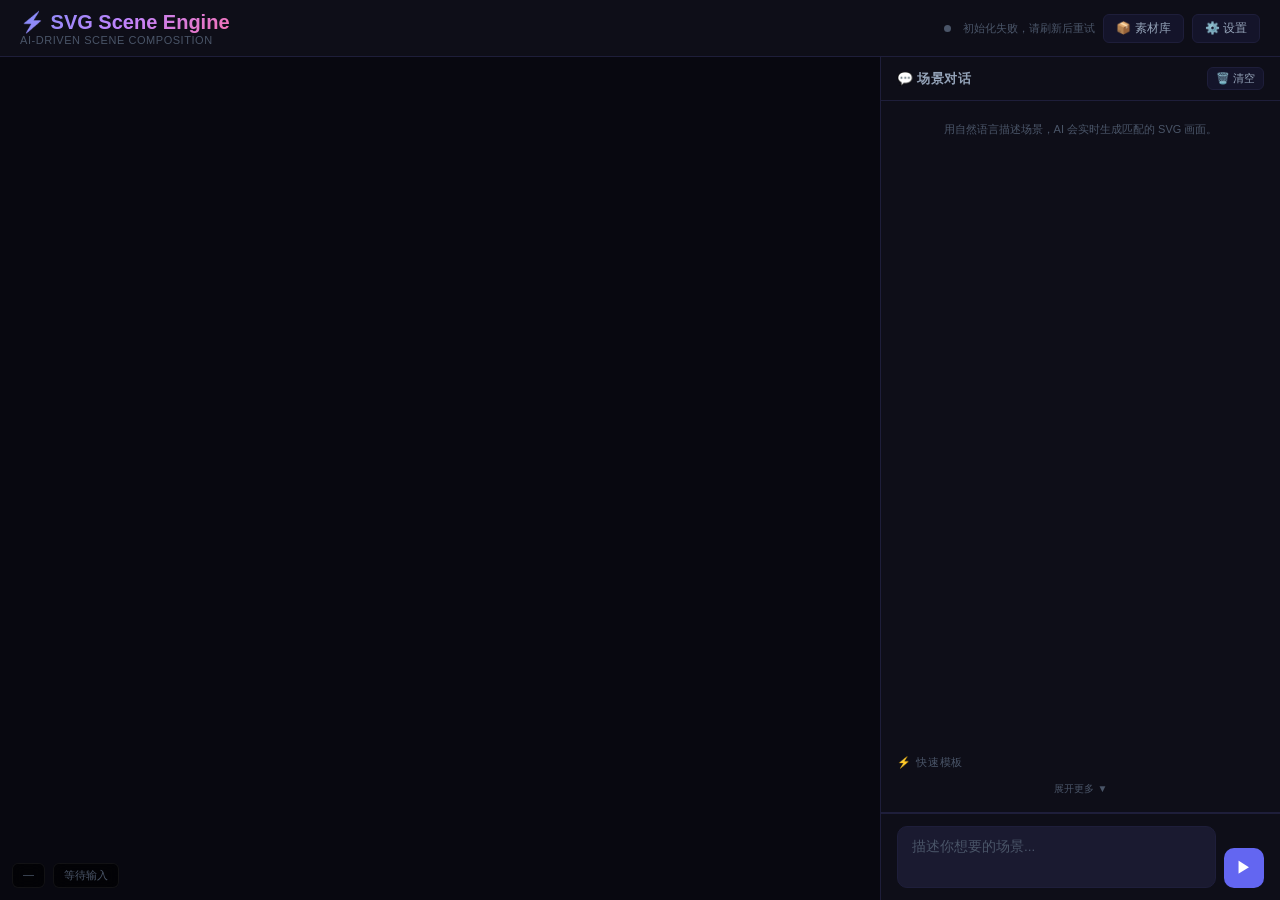
<file: index.html>
<!DOCTYPE html>
<html lang="zh-CN">
<head>
  <meta charset="UTF-8">
  <meta name="viewport" content="width=device-width, initial-scale=1.0">
  <title>SVG Scene Engine — AI 场景合成</title>
  <style>
    :root {
      --bg: #08080e;
      --bg-panel: #0e0e18;
      --bg-card: #14142a;
      --bg-input: #1a1a30;
      --border: #1e1e3a;
      --border-focus: #4f6ef7;
      --text: #e2e8f0;
      --text2: #94a3b8;
      --text3: #4a5568;
      --accent: #6366f1;
      --accent-light: #818cf8;
      --green: #4ade80;
      --red: #f87171;
      --radius: 10px;
    }
    * { margin: 0; padding: 0; box-sizing: border-box; }
    body {
      font-family: 'Inter', -apple-system, BlinkMacSystemFont, 'Segoe UI', sans-serif;
      background: var(--bg);
      color: var(--text);
      height: 100vh;
      display: flex;
      flex-direction: column;
      overflow: hidden;
    }

    /* ── Header ── */
    .header {
      padding: 10px 20px;
      background: var(--bg-panel);
      border-bottom: 1px solid var(--border);
      display: flex;
      align-items: center;
      justify-content: space-between;
      flex-shrink: 0;
    }
    .header-left { display: flex; align-items: center; gap: 12px; }
    .logo {
      font-size: 20px;
      font-weight: 700;
      background: linear-gradient(135deg, #818cf8, #c084fc, #f472b6);
      -webkit-background-clip: text; -webkit-text-fill-color: transparent;
    }
    .logo-sub {
      font-size: 11px;
      color: var(--text3);
      letter-spacing: 0.05em;
    }
    .header-right { display: flex; gap: 8px; align-items: center; }
    .status-dot {
      width: 7px; height: 7px; border-radius: 50%;
      background: var(--text3);
      display: inline-block;
      margin-right: 4px;
    }
    .status-dot.ready { background: var(--green); box-shadow: 0 0 6px var(--green); }
    .status-text { font-size: 11px; color: var(--text3); }
    .status-text.ready { color: var(--green); }
    .hdr-btn {
      background: var(--bg-card);
      border: 1px solid var(--border);
      border-radius: 6px;
      padding: 5px 12px;
      color: var(--text2);
      font-size: 12px;
      cursor: pointer;
      transition: all 0.15s;
    }
    .hdr-btn:hover { border-color: var(--accent); color: var(--text); }

    /* ── Main ── */
    .main {
      flex: 1;
      display: flex;
      overflow: hidden;
    }

    /* ── Scene Panel ── */
    .scene-panel {
      flex: 1;
      display: flex;
      flex-direction: column;
      min-width: 0;
      position: relative;
    }
    #scene-container {
      flex: 1;
      position: relative;
      overflow: hidden;
      background: #080810;
    }
    /* Scene overlay info */
    .scene-info {
      position: absolute;
      bottom: 12px; left: 12px;
      display: flex; gap: 8px;
      z-index: 10;
      pointer-events: none;
    }
    .scene-badge {
      background: rgba(0,0,0,0.6);
      backdrop-filter: blur(8px);
      border: 1px solid rgba(255,255,255,0.06);
      border-radius: 6px;
      padding: 4px 10px;
      font-size: 11px;
      color: var(--text3);
    }

    /* ── Chat Panel ── */
    .chat-panel {
      width: 400px;
      display: flex;
      flex-direction: column;
      border-left: 1px solid var(--border);
      background: var(--bg-panel);
      flex-shrink: 0;
    }
    .chat-header {
      padding: 10px 16px;
      border-bottom: 1px solid var(--border);
      display: flex;
      align-items: center;
      justify-content: space-between;
    }
    .chat-header h2 {
      font-size: 13px;
      font-weight: 600;
      color: var(--text2);
      letter-spacing: 0.03em;
    }
    .chat-messages {
      flex: 1;
      overflow-y: auto;
      padding: 16px;
      scroll-behavior: smooth;
    }
    .chat-messages::-webkit-scrollbar { width: 4px; }
    .chat-messages::-webkit-scrollbar-track { background: transparent; }
    .chat-messages::-webkit-scrollbar-thumb { background: var(--border); border-radius: 4px; }

    .chat-msg {
      margin-bottom: 14px;
      padding: 10px 14px;
      border-radius: var(--radius);
      font-size: 13.5px;
      line-height: 1.6;
      max-width: 92%;
      animation: msgIn 0.2s ease-out;
    }
    @keyframes msgIn {
      from { opacity: 0; transform: translateY(6px); }
      to { opacity: 1; transform: translateY(0); }
    }
    .chat-msg.user {
      background: linear-gradient(135deg, #1e3a5f, #1a2d4a);
      margin-left: auto;
      border-bottom-right-radius: 3px;
    }
    .chat-msg.ai {
      background: var(--bg-card);
      border-bottom-left-radius: 3px;
      border: 1px solid var(--border);
    }
    .chat-msg.system {
      background: transparent;
      color: var(--text3);
      font-size: 11px;
      text-align: center;
      max-width: 100%;
      padding: 4px;
    }
    .chat-msg.error {
      background: rgba(248,113,113,0.1);
      border: 1px solid rgba(248,113,113,0.2);
      color: var(--red);
      font-size: 12px;
    }

    /* ── Templates Gallery ── */
    .templates-section {
      padding: 12px 16px;
      border-bottom: 1px solid var(--border);
      max-height: 200px;
      overflow-y: auto;
    }
    .templates-section::-webkit-scrollbar { width: 3px; }
    .templates-section::-webkit-scrollbar-thumb { background: var(--border); border-radius: 3px; }
    .templates-title {
      font-size: 11px;
      color: var(--text3);
      text-transform: uppercase;
      letter-spacing: 0.08em;
      margin-bottom: 8px;
    }
    .templates-grid {
      display: grid;
      grid-template-columns: 1fr 1fr;
      gap: 6px;
    }
    .tmpl-card {
      color: inherit;
      font: inherit;
      text-align: left;
      background: var(--bg-card);
      border: 1px solid var(--border);
      border-radius: 8px;
      padding: 8px 10px;
      cursor: pointer;
      transition: all 0.15s;
      display: flex;
      align-items: center;
      gap: 8px;
    }
    .tmpl-card:hover {
      border-color: var(--accent);
      background: rgba(99,102,241,0.06);
      transform: translateY(-1px);
    }
    .tmpl-icon { font-size: 18px; flex-shrink: 0; }
    .tmpl-info { min-width: 0; }
    .tmpl-name {
      font-size: 12px;
      font-weight: 600;
      color: var(--text);
      white-space: nowrap;
      overflow: hidden;
      text-overflow: ellipsis;
    }
    .tmpl-desc {
      font-size: 10px;
      color: var(--text3);
      white-space: nowrap;
      overflow: hidden;
      text-overflow: ellipsis;
    }
    .templates-toggle {
      display: flex;
      align-items: center;
      justify-content: center;
      gap: 4px;
      padding: 4px;
      font-size: 10px;
      color: var(--text3);
      cursor: pointer;
      transition: color 0.15s;
    }
    .templates-toggle:hover { color: var(--text2); }

    /* ── Input Area ── */
    .chat-input-area {
      padding: 12px 16px;
      border-top: 1px solid var(--border);
      background: var(--bg-panel);
    }
    .chat-input-row {
      display: flex;
      gap: 8px;
      align-items: flex-end;
    }
    #chat-input {
      flex: 1;
      background: var(--bg-input);
      border: 1px solid var(--border);
      border-radius: var(--radius);
      padding: 10px 14px;
      color: var(--text);
      font-size: 13.5px;
      outline: none;
      resize: none;
      font-family: inherit;
      line-height: 1.5;
      transition: border-color 0.15s;
    }
    #chat-input:focus { border-color: var(--border-focus); }
    #chat-input::placeholder { color: var(--text3); }
    #send-btn {
      background: var(--accent);
      border: none;
      border-radius: var(--radius);
      width: 40px; height: 40px;
      color: white;
      cursor: pointer;
      font-size: 16px;
      display: flex;
      align-items: center;
      justify-content: center;
      transition: all 0.15s;
      flex-shrink: 0;
    }
    #send-btn:hover { background: #4f5bd5; transform: scale(1.05); }
    #send-btn:disabled { opacity: 0.4; cursor: not-allowed; transform: none; }

    /* ── Streaming ── */
    .stream-cursor {
      animation: cursorBlink 0.8s step-end infinite;
      color: var(--accent-light);
      font-weight: bold;
      margin-left: 1px;
    }
    @keyframes cursorBlink {
      0%, 100% { opacity: 1; }
      50% { opacity: 0; }
    }
    .chat-msg[data-streaming="true"] {
      border-left: 2px solid var(--accent);
      padding-left: 12px;
    }
    .chat-msg[data-streaming="true"] .scene-flash {
      display: inline-block;
      width: 6px; height: 6px;
      border-radius: 50%;
      background: var(--green);
      margin-left: 6px;
      animation: flashPulse 0.6s ease-out;
      vertical-align: middle;
    }
    @keyframes flashPulse {
      0% { transform: scale(1.5); opacity: 1; }
      100% { transform: scale(1); opacity: 0; }
    }

    /* ── Settings Modal ── */
    .overlay {
      display: none;
      position: fixed;
      inset: 0;
      background: rgba(0,0,0,0.6);
      backdrop-filter: blur(4px);
      z-index: 100;
      align-items: center;
      justify-content: center;
    }
    .overlay[open] { display: flex; border: 0; margin: auto; padding: 0; background: transparent; color: inherit; }
    .overlay::backdrop { background: rgba(0,0,0,.64); }
    .modal {
      background: var(--bg-panel);
      border: 1px solid var(--border);
      border-radius: 14px;
      padding: 28px;
      width: 420px;
      max-width: 92vw;
      box-shadow: 0 24px 48px rgba(0,0,0,0.4);
    }
    .modal h2 {
      font-size: 16px;
      font-weight: 600;
      margin-bottom: 20px;
      display: flex;
      align-items: center;
      gap: 8px;
    }
    .modal label {
      display: block;
      font-size: 11px;
      color: var(--text3);
      text-transform: uppercase;
      letter-spacing: 0.06em;
      margin-bottom: 4px;
      margin-top: 14px;
    }
    .modal input, .modal select {
      width: 100%;
      background: var(--bg-input);
      border: 1px solid var(--border);
      border-radius: 8px;
      padding: 9px 12px;
      color: var(--text);
      font-size: 13px;
      outline: none;
      transition: border-color 0.15s;
    }
    .modal input:focus { border-color: var(--border-focus); }
    .modal .btn-row {
      display: flex;
      gap: 8px;
      margin-top: 24px;
      justify-content: flex-end;
    }
    .modal button {
      padding: 8px 18px;
      border-radius: 8px;
      border: none;
      cursor: pointer;
      font-size: 13px;
      font-weight: 500;
      transition: all 0.15s;
    }
    .btn-save { background: var(--accent); color: white; }
    .btn-save:hover { background: #4f5bd5; }
    .btn-cancel { background: var(--bg-card); color: var(--text2); border: 1px solid var(--border); }
    .btn-cancel:hover { border-color: var(--text3); }
    .preset-row {
      display: flex; gap: 6px; margin-top: 8px; flex-wrap: wrap;
    }
    .preset-chip {
      background: var(--bg-card);
      border: 1px solid var(--border);
      border-radius: 16px;
      padding: 3px 10px;
      font-size: 11px;
      color: var(--text2);
      cursor: pointer;
      transition: all 0.15s;
    }
    .preset-chip:hover { border-color: var(--accent); color: var(--text); }

    /* ── Catalog Panel ── */
    .catalog-panel {
      display: none;
      position: fixed;
      right: 420px;
      top: 50px;
      bottom: 0;
      width: 280px;
      background: var(--bg-panel);
      border-left: 1px solid var(--border);
      overflow-y: auto;
      z-index: 50;
      padding: 16px;
    }
    .catalog-panel.active { display: block; }
    .catalog-panel h3 {
      font-size: 12px;
      color: var(--text3);
      text-transform: uppercase;
      letter-spacing: 0.06em;
      margin: 14px 0 6px;
    }
    .catalog-panel h3:first-child { margin-top: 0; }
    .catalog-item {
      display: inline-block;
      background: var(--bg-card);
      border: 1px solid var(--border);
      border-radius: 5px;
      padding: 3px 8px;
      margin: 2px;
      font-size: 10.5px;
      color: var(--text2);
      cursor: pointer;
      transition: all 0.15s;
    }
    .catalog-item:hover { border-color: var(--accent); color: var(--text); }

    /* ── Responsive ── */
    @media (max-width: 860px) {
      .chat-panel { width: 100%; }
      .main { flex-direction: column-reverse; }
      .scene-panel { min-height: 40vh; }
      .templates-grid { grid-template-columns: 1fr; }
      .catalog-panel { right: 0; width: 100%; }
    }
  </style>
</head>
<body>
  <!-- Header -->
  <div class="header">
    <div class="header-left">
      <div>
        <div class="logo">⚡ SVG Scene Engine</div>
        <div class="logo-sub">AI-DRIVEN SCENE COMPOSITION</div>
      </div>
    </div>
    <div class="header-right">
      <span class="status-dot" id="status-dot"></span>
      <span class="status-text" id="engine-status">Loading...</span>
      <button class="hdr-btn" onclick="toggleCatalog()">📦 素材库</button>
      <button class="hdr-btn" onclick="openSettings()">⚙️ 设置</button>
    </div>
  </div>

  <div class="main">
    <!-- Scene -->
    <div class="scene-panel">
      <div id="scene-container"></div>
      <div class="scene-info">
        <div class="scene-badge" id="asset-count">—</div>
        <div class="scene-badge" id="scene-state">等待输入</div>
      </div>
    </div>

    <!-- Chat -->
    <div class="chat-panel">
      <div class="chat-header">
        <h2>💬 场景对话</h2>
        <button class="hdr-btn" onclick="clearScene()" style="font-size:11px;padding:3px 8px;">🗑️ 清空</button>
      </div>

      <div class="chat-messages" id="chat-messages">
        <div class="chat-msg system">用自然语言描述场景，AI 会实时生成匹配的 SVG 画面。</div>
      </div>

      <!-- Templates -->
      <div class="templates-section" id="templates-section">
        <div class="templates-title">⚡ 快速模板</div>
        <div class="templates-grid" id="templates-grid"></div>
        <div class="templates-toggle" onclick="toggleTemplates()">
          <span id="tmpl-toggle-text">展开更多</span>
          <span id="tmpl-toggle-arrow">▼</span>
        </div>
      </div>

      <!-- Input -->
      <div class="chat-input-area">
        <div class="chat-input-row">
          <textarea aria-label="场景描述" id="chat-input" rows="2" placeholder="描述你想要的场景..."></textarea>
          <button id="send-btn" onclick="sendMessage()" aria-label="发送场景描述" title="发送 (Enter)">▶</button>
        </div>
      </div>
    </div>
  </div>

  <!-- Settings -->
  <dialog class="overlay" id="settings-overlay" aria-labelledby="settings-title">
    <div class="modal">
      <h2 id="settings-title">⚙️ LLM 设置</h2>
      <label for="cfg-endpoint">API 端点</label>
      <input id="cfg-endpoint" placeholder="https://api.deepseek.com/v1">
      <div class="preset-row">
        <button type="button" class="preset-chip" onclick="fillPreset('https://api.deepseek.com/v1','deepseek-chat')">DeepSeek</button>
        <button type="button" class="preset-chip" onclick="fillPreset('https://api.openai.com/v1','gpt-4o-mini')">OpenAI</button>
        <button type="button" class="preset-chip" onclick="fillPreset('https://api.moonshot.cn/v1','moonshot-v1-8k')">Moonshot</button>
        <button type="button" class="preset-chip" onclick="fillPreset('http://localhost:1234/v1','local')">本地模型</button>
      </div>
      <label for="cfg-apikey">API Key</label>
      <input id="cfg-apikey" type="password" placeholder="sk-...">
      <label for="cfg-model">模型</label>
      <input id="cfg-model" placeholder="deepseek-chat">
      <div class="btn-row">
        <button class="btn-cancel" onclick="closeSettings()">取消</button>
        <button class="btn-save" onclick="saveSettings()">保存</button>
      </div>
    </div>
  </dialog>

  <!-- Catalog -->
  <div class="catalog-panel" id="catalog-panel"></div>

  <!-- Scripts -->
  <script src="shared/js/event-bus.js"></script>
  <script src="shared/js/llm-client.js"></script>
  <script src="engine/js/scene-dsl.js"></script>
  <script src="engine/js/renderer-enhanced.js"></script>
  <script src="engine/js/scene-manager.js"></script>
  <script src="engine/js/core.js"></script>

  <script>
    // ── Templates ──
    const TEMPLATES = [
      { preview: ["bg-tavern", "bard", "merchant"], icon: '🍺', name: '酒馆之夜', desc: '吟游诗人弹奏，商人饮酒', text: '酒馆里，一位吟游诗人在弹奏，角落里商人在喝酒，壁炉的火光映在墙上' },
      { preview: ["bg-forest", "warrior", "animal-horse"], icon: '🌲', name: '森林奇遇', desc: '战士与马，林间小路', text: '森林入口，一个战士牵着马站在路边，远处有几只绵羊在吃草' },
      { preview: ["bg-market", "merchant", "guard"], icon: '🏰', name: '城堡集市', desc: '热闹集市，城堡远景', text: '热闹的集市上，商人和卫兵在交谈，远处矗立着一座宏伟的城堡' },
      { preview: ["bg-cave", "mage", "warrior"], icon: '🔥', name: '洞穴战斗', desc: '法师施法，火焰四起', text: '幽暗洞穴中，法师举起法杖施法，周围燃起熊熊火焰，战士拔剑迎敌' },
      { preview: ["bg-volcano", "dragon", "warrior"], icon: '🐉', name: '龙穴探险', desc: '面对巨龙，勇士集结', text: '火山洞穴深处，一条巨龙盘踞在宝藏上，战士和弓箭手小心翼翼地靠近' },
      { preview: ["bg-cathedral", "healer", "villager"], icon: '⛪', name: '大教堂', desc: '神圣殿堂，牧师祈祷', text: '宏伟的大教堂内，牧师在圣坛前祈祷，阳光透过彩色玻璃窗洒下' },
      { preview: ["bg-graveyard", "skeleton", "rogue"], icon: '🌙', name: '墓地之夜', desc: '骷髅苏醒，亡灵涌出', text: '月光下的墓地，骷髅从地下爬出，远处的墓碑间弥漫着诡异的雾气' },
      { preview: ["bg-beach", "warrior", "bard"], icon: '🏖️', name: '海滩营地', desc: '篝火旁的冒险者', text: '夕阳下的海滩，冒险者围着篝火休息，远处海面上停泊着一艘帆船' },
      { preview: ["bg-library", "mage", "healer"], icon: '📚', name: '法师图书馆', desc: '古老书架，魔法研究', text: '古老的图书馆里，法师正在翻阅魔法卷轴，书架上摆满了发光的药水瓶' },
      { preview: ["bg-snow-mountain", "rogue", "warrior"], icon: '❄️', name: '雪山之巅', desc: '暴风雪中的旅人', text: '雪山之巅，暴风雪中一个旅人艰难前行，远处有一座被雪覆盖的小屋' },
      { preview: ["bg-workshop", "character-blacksmith", "merchant"], icon: '🏺', name: '铁匠铺', desc: '锻造武器，火星四溅', text: '铁匠铺里，铁匠正在铁砧旁锻造一把宝剑，火星四溅，墙上挂满了武器' },
      { preview: ["bg-underwater", "mage", "villager"], icon: '🌊', name: '海底世界', desc: '深海探险，奇异生物', text: '深海之中，探险者被奇异的水母和发光的鱼群包围，远处有一座沉没的古城' },
    ];

    let templatesExpanded = false;

    function buildTemplates() {
      const grid = document.getElementById('templates-grid');
      const show = templatesExpanded ? TEMPLATES : TEMPLATES.slice(0, 6);
      grid.innerHTML = show.map(t =>
        `<button type="button" class="tmpl-card" onclick="quickScene('${t.text.replace(/'/g, "\\'")}')" title="${t.text}">
          <div class="tmpl-icon">${t.icon}</div>
          <div class="tmpl-info">
            <div class="tmpl-name">${t.name}</div>
            <div class="tmpl-desc">${t.desc}</div>
          </div>
        </button>`
      ).join('');
      document.getElementById('tmpl-toggle-text').textContent = templatesExpanded ? '收起' : '展开更多';
      document.getElementById('tmpl-toggle-arrow').textContent = templatesExpanded ? '▲' : '▼';
    }

    function toggleTemplates() {
      templatesExpanded = !templatesExpanded;
      buildTemplates();
    }

    // ── State ──
    let conversationHistory = [];
    let isProcessing = false;

    // ── Init ──
    async function init() {
      const statusEl = document.getElementById('engine-status');
      const dotEl = document.getElementById('status-dot');
      statusEl.textContent = '初始化中...';

      LLMClient.loadConfig();
      await Engine.init();

      const ready = LLMClient.isReady();
      statusEl.textContent = ready
        ? `${SVGRenderer.loadedCount} 素材就绪`
        : '本地模板已就绪 · 自由描述需配置 LLM';
      statusEl.className = 'status-text' + (ready ? ' ready' : '');
      dotEl.className = 'status-dot' + (ready ? ' ready' : '');

      document.getElementById('asset-count').textContent = `${SVGRenderer.loadedCount} 素材`;

      buildTemplates();
      buildCatalog();

      document.getElementById('chat-input').addEventListener('keydown', (e) => {
        if (e.key === 'Enter' && !e.shiftKey && !e.isComposing && e.keyCode !== 229) {
          e.preventDefault();
          sendMessage();
        }
      });
    }

    // ── Send (streaming) ──
    async function sendMessage() {
      const input = document.getElementById('chat-input');
      const text = input.value.trim();
      if (!text || isProcessing) return;

      input.value = '';
      addMessage('user', text);
      isProcessing = true;
      document.getElementById('send-btn').disabled = true;
      document.getElementById('scene-state').textContent = 'AI 生成中...';

      const msgDiv = addMessage('ai', '', false, true);
      const cursor = document.createElement('span');
      cursor.className = 'stream-cursor';
      cursor.textContent = '▋';
      msgDiv.appendChild(cursor);

      let fullNarration = '';

      try {
        for await (const update of Engine.describeSceneStream(text, conversationHistory)) {
          if (update.type === 'narration') {
            fullNarration += update.content;
            const textNode = document.createTextNode(update.content);
            msgDiv.insertBefore(textNode, cursor);
            msgDiv.parentElement.scrollTop = msgDiv.parentElement.scrollHeight;
          }
          else if (update.type === 'scene') {
            cursor.style.color = '#4ade80';
            const flash = document.createElement('span');
            flash.className = 'scene-flash';
            msgDiv.insertBefore(flash, cursor);
            setTimeout(() => { cursor.style.color = ''; flash.remove(); }, 600);
            document.getElementById('scene-state').textContent = '场景已更新';
          }
          else if (update.type === 'done') break;
        }

        cursor.remove();
        if (!fullNarration && msgDiv.textContent.trim() === '') {
          msgDiv.textContent = '(场景已更新)';
        }

        conversationHistory.push({ role: 'user', content: text });
        conversationHistory.push({ role: 'assistant', content: fullNarration });

      } catch (err) {
        cursor.remove();
        msgDiv.className = 'chat-msg error';
        msgDiv.textContent = '❌ ' + err.message;
      }

      isProcessing = false;
      document.getElementById('send-btn').disabled = false;
    }

    function quickScene(text) {
      const template = TEMPLATES.find(item => item.text === text);
      if (!LLMClient.isReady() && template) {
        const [background, left, right] = template.preview;
        Engine.applyScene({init_scene: {
          background, characters: [{id:left, x:32, y:72}, {id:right, x:68, y:72}]
        }});
        document.getElementById("scene-state").textContent = template.name;
        addMessage("system", "本地场景模板 · " + template.name);
        return;
      }
      document.getElementById('chat-input').value = text;
      sendMessage();
    }

    function clearScene() {
      Engine.applyScene({ clear: true });
      conversationHistory = [];
      addMessage('system', '场景已清空，对话已重置。');
      document.getElementById('scene-state').textContent = '等待输入';
    }

    function addMessage(type, content, isHtml = false, isStreaming = false) {
      const container = document.getElementById('chat-messages');
      const div = document.createElement('div');
      div.className = `chat-msg ${type}`;
      if (isStreaming) div.setAttribute('data-streaming', 'true');
      else if (isHtml) div.innerHTML = content;
      else div.textContent = content;
      container.appendChild(div);
      container.scrollTop = container.scrollHeight;
      return div;
    }

    // ── Settings ──
    function openSettings() {
      const cfg = JSON.parse(localStorage.getItem('svg-scene-engine-config') || '{}');
      document.getElementById('cfg-endpoint').value = cfg.endpoint || '';
      document.getElementById('cfg-apikey').value = cfg.apiKey || '';
      document.getElementById('cfg-model').value = cfg.model || 'deepseek-chat';
      document.getElementById('settings-overlay').showModal();
    }
    function closeSettings() {
      document.getElementById('settings-overlay').close();
    }
    function saveSettings() {
      LLMClient.configure({
        endpoint: document.getElementById('cfg-endpoint').value.trim(),
        apiKey: document.getElementById('cfg-apikey').value.trim(),
        model: document.getElementById('cfg-model').value.trim()
      });
      LLMClient.saveConfig();
      closeSettings();
      const ready = LLMClient.isReady();
      document.getElementById('engine-status').textContent = ready
        ? `${SVGRenderer.loadedCount} 素材就绪` : '本地模板已就绪 · 自由描述需配置 LLM';
      document.getElementById('engine-status').className = 'status-text' + (ready ? ' ready' : '');
      document.getElementById('status-dot').className = 'status-dot' + (ready ? ' ready' : '');
    }
    function fillPreset(endpoint, model) {
      document.getElementById('cfg-endpoint').value = endpoint;
      document.getElementById('cfg-model').value = model;
    }

    // ── Catalog ──
    function buildCatalog() {
      const catalog = SceneDSL.getAssetCatalog();
      const panel = document.getElementById('catalog-panel');
      let html = '';
      const labels = { backgrounds:'背景', characters:'角色', creatures:'生物', objects:'物品', effects:'特效', items:'道具', ui:'界面', states:'状态' };
      for (const [cat, items] of Object.entries(catalog)) {
        html += `<h3>${labels[cat] || cat}</h3>`;
        for (const item of items) {
          html += `<span class="catalog-item" onclick="insertAsset('${item}')">${item}</span>`;
        }
      }
      panel.innerHTML = html;
    }
    function toggleCatalog() {
      document.getElementById('catalog-panel').classList.toggle('active');
    }
    function insertAsset(id) {
      const input = document.getElementById('chat-input');
      input.value += (input.value ? ' ' : '') + id;
      input.focus();
    }

    // ── Start ──
    init().catch(error => { document.getElementById("engine-status").textContent = "初始化失败，请刷新后重试"; console.error(error); });
  </script>
</body>
</html>
</file>
